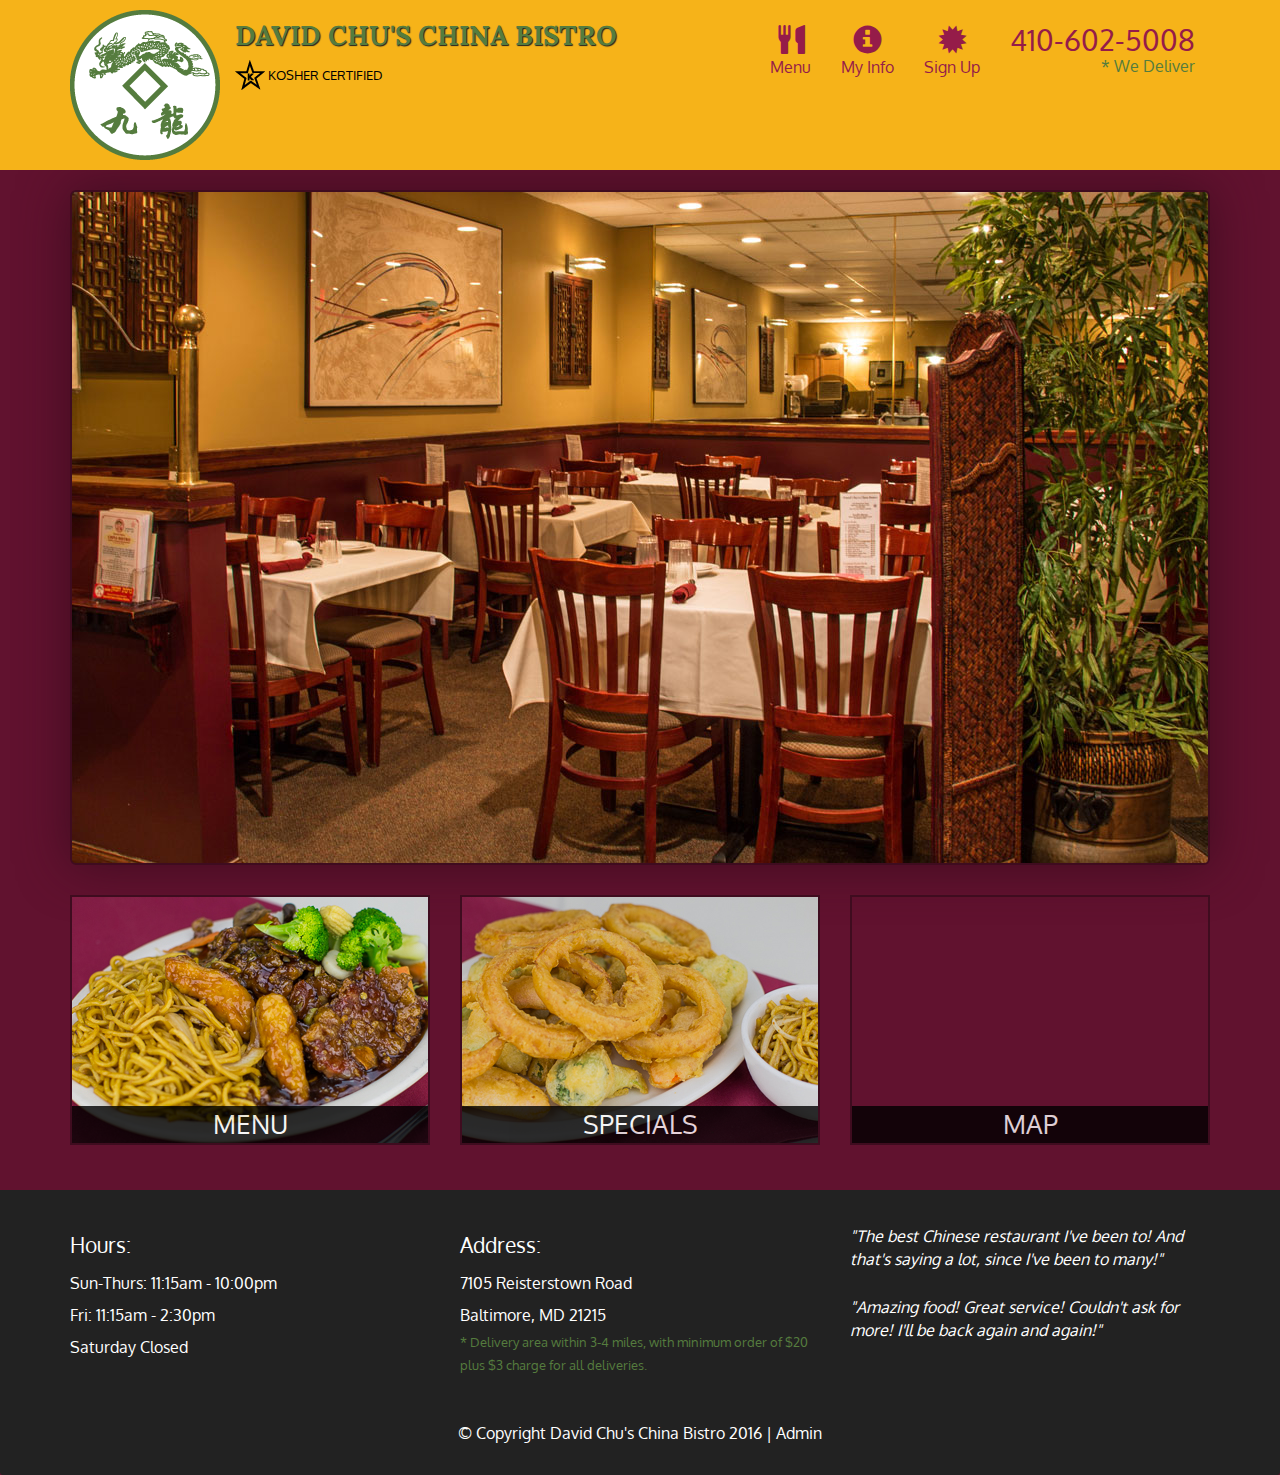
<file: mo5-solution/index.html>
<!DOCTYPE html>
<html lang="en">
  <head>
    <meta charset="utf-8">
    <meta http-equiv="X-UA-Compatible" content="IE=edge">
    <meta name="viewport" content="width=device-width, initial-scale=1">
    <title>David Chu's China Bistro</title>
    <link href='https://fonts.googleapis.com/css?family=Oxygen:400,300,700' rel='stylesheet' type='text/css'>
    <link href='https://fonts.googleapis.com/css?family=Lora' rel='stylesheet' type='text/css'>
    <link rel="stylesheet" href="css/bootstrap.min.css">
    <link rel="stylesheet" href="css/restaurant.css">
    <link rel="stylesheet" href="css/common.css"> 
  </head>
  <body ng-app="restaurant" ng-strict-di>

    <!-- Fixed position loading indicator -->
    <loading class="loading-indicator"></loading>

    <header>
      <nav id="header-nav" class="navbar navbar-default">
        <div class="container">
          <div class="navbar-header">
            <a href="index.html" class="pull-left visible-md visible-lg">
              <div id="logo-img" alt="Logo image"></div>
            </a>

            <div class="navbar-brand">
              <a href="index.html"><h1>David Chu's China Bistro</h1></a>
              <p>
              <img src="images/star-k-logo.png" alt="Kosher certification">
              <span>Kosher Certified</span>
              </p>
            </div>

            <button id="navbarToggle" type="button" class="navbar-toggle collapsed" data-toggle="collapse" data-target="#collapsable-nav" aria-expanded="false">
              <span class="sr-only">Toggle navigation</span>
              <span class="icon-bar"></span>
              <span class="icon-bar"></span>
              <span class="icon-bar"></span>
            </button>
          </div>

          <div id="collapsable-nav" class="collapse navbar-collapse">
            <ul id="nav-list" class="nav navbar-nav navbar-right">
              <li id="navHomeButton" class="visible-xs">
                <a href="index.html">
                  <span class="glyphicon glyphicon-home"></span> Home</a>
              </li>
              <li id="navMenuButton" ui-sref-active="active">
                <a ui-sref="public.menu">
                  <span class="glyphicon glyphicon-cutlery"></span><br class="hidden-xs"> Menu</a>
              </li>
              <li>
                <a ui-sref="public.myinfo">
                  <span class="glyphicon glyphicon-info-sign"></span><br class="hidden-xs"> My Info</a>
              </li>
              <li>
                <a ui-sref="public.signup">
                  <span class="glyphicon glyphicon-certificate"></span><br class="hidden-xs"> Sign Up</a>
              </li>
              <li id="phone" class="hidden-xs">
                <a href="tel:410-602-5008">
                  <span>410-602-5008</span></a><div>* We Deliver</div>
              </li>
            </ul><!-- #nav-list -->
          </div><!-- .collapse .navbar-collapse -->
        </div><!-- .container -->
      </nav><!-- #header-nav -->
    </header>

    <div id="call-btn" class="visible-xs">
      <a class="btn" href="tel:410-602-5008">
        <span class="glyphicon glyphicon-earphone"></span>
        410-602-5008
      </a>
    </div>
    <div id="xs-deliver" class="text-center visible-xs">* We Deliver</div>

    <ui-view>
      <div class="text-center initial-loading">
        <h2>Loading Site...</h2>
      </div>
    </ui-view>

    <footer class="panel-footer">
      <div class="container">
        <div class="row">
          <section id="hours" class="col-sm-4">
            <span>Hours:</span><br>
            Sun-Thurs: 11:15am - 10:00pm<br>
            Fri: 11:15am - 2:30pm<br>
            Saturday Closed
            <hr class="visible-xs">
          </section>
          <section id="address" class="col-sm-4">
            <span>Address:</span><br>
            7105 Reisterstown Road<br>
            Baltimore, MD 21215
            <p>* Delivery area within 3-4 miles, with minimum order of $20 plus $3 charge for all deliveries.</p>
            <hr class="visible-xs">
          </section>
          <section id="testimonials" class="col-sm-4">
            <p>"The best Chinese restaurant I've been to! And that's saying a lot, since I've been to many!"</p>
            <p>"Amazing food! Great service! Couldn't ask for more! I'll be back again and again!"</p>
          </section>
        </div>
        <div class="text-center">
          &copy; Copyright David Chu's China Bistro 2016 |
          <a ui-sref="admin.auth">Admin</a></div>
      </div>
    </footer>

    <!-- Libs -->
    <script src="lib/jquery-2.1.4.min.js"></script>
    <script src="lib/bootstrap.min.js"></script>
    <script src="lib/angular.min.js"></script>
    <script src="lib/angular-ui-router.min.js"></script>

    <!-- Main Restaurant Module -->
    <script src="src/restaurant.module.js"></script>

    <!-- Common Module -->
    <script src="src/common/common.module.js"></script>
    <script src="src/common/loading/loading.component.js"></script>
    <script src="src/common/loading/loading.interceptor.js"></script>
    <script src="src/common/menu.service.js"></script>
    <script src="src/common/user.service.js"></script>

    <!-- Public Module -->
    <script src="src/public/public.module.js"></script>
    <script src="src/public/public.routes.js"></script>
    <script src="src/public/menu/menu.controller.js"></script>
    <script src="src/public/menu-category/menu-category.component.js"></script>
    <script src="src/public/menu-items/menu-items.controller.js"></script>
    <script src="src/public/menu-item/menu-item.component.js"></script>
    <script src="src/public/myinfo/myinfo.controller.js"></script>
    <script src="src/public/signup/signup.controller.js"></script>
    <!-- ADMIN SITE -->

    <!--Application files -->

  </body>

</html>
</file>
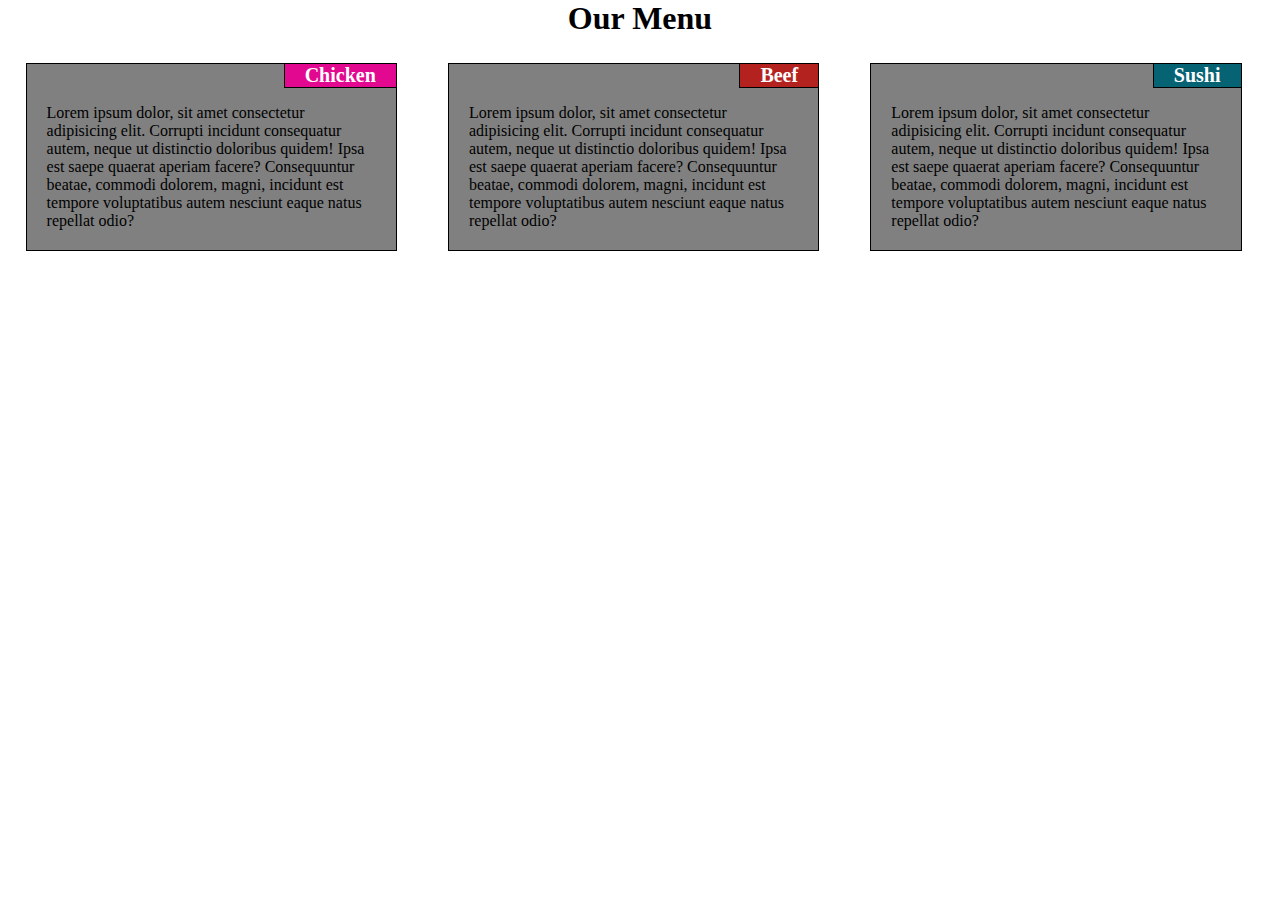
<file: mod2_solution/index.html>
<!DOCTYPE html>
<html lang="en">

<head>
    <meta charset="UTF-8">
    <meta name="viewport" content="width=device-width, initial-scale=1.0">
    <title>Assignment solution for module 2</title>
    <link rel="stylesheet" href="css/style1.css">
</head>

<body>
    <h1>Our Menu</h1>
    <section class="col-lg-1 col-md-1 container">
        
        <h2 class="head head1">Chicken</h2>
        <p>Lorem ipsum dolor, sit amet consectetur adipisicing elit. Corrupti incidunt consequatur autem, neque ut distinctio doloribus quidem! Ipsa est saepe quaerat aperiam facere? Consequuntur beatae, commodi dolorem, magni, incidunt est tempore voluptatibus autem nesciunt eaque natus repellat odio?</p>
        
    </section>

    <section class="col-lg-1 col-md-1 container">
        <h2 class="head head2">Beef</h2>
        <p>Lorem ipsum dolor, sit amet consectetur adipisicing elit. Corrupti incidunt consequatur autem, neque ut distinctio doloribus quidem! Ipsa est saepe quaerat aperiam facere? Consequuntur beatae, commodi dolorem, magni, incidunt est tempore voluptatibus autem nesciunt eaque natus repellat odio?</p>
    </section>

    <section class="col-lg-1 col-md-2 container">
        <h2 class="head head3">Sushi</h2>
        <p>Lorem ipsum dolor, sit amet consectetur adipisicing elit. Corrupti incidunt consequatur autem, neque ut distinctio doloribus quidem! Ipsa est saepe quaerat aperiam facere? Consequuntur beatae, commodi dolorem, magni, incidunt est tempore voluptatibus autem nesciunt eaque natus repellat odio?</p>
    </section>

</body>

</html>
</file>
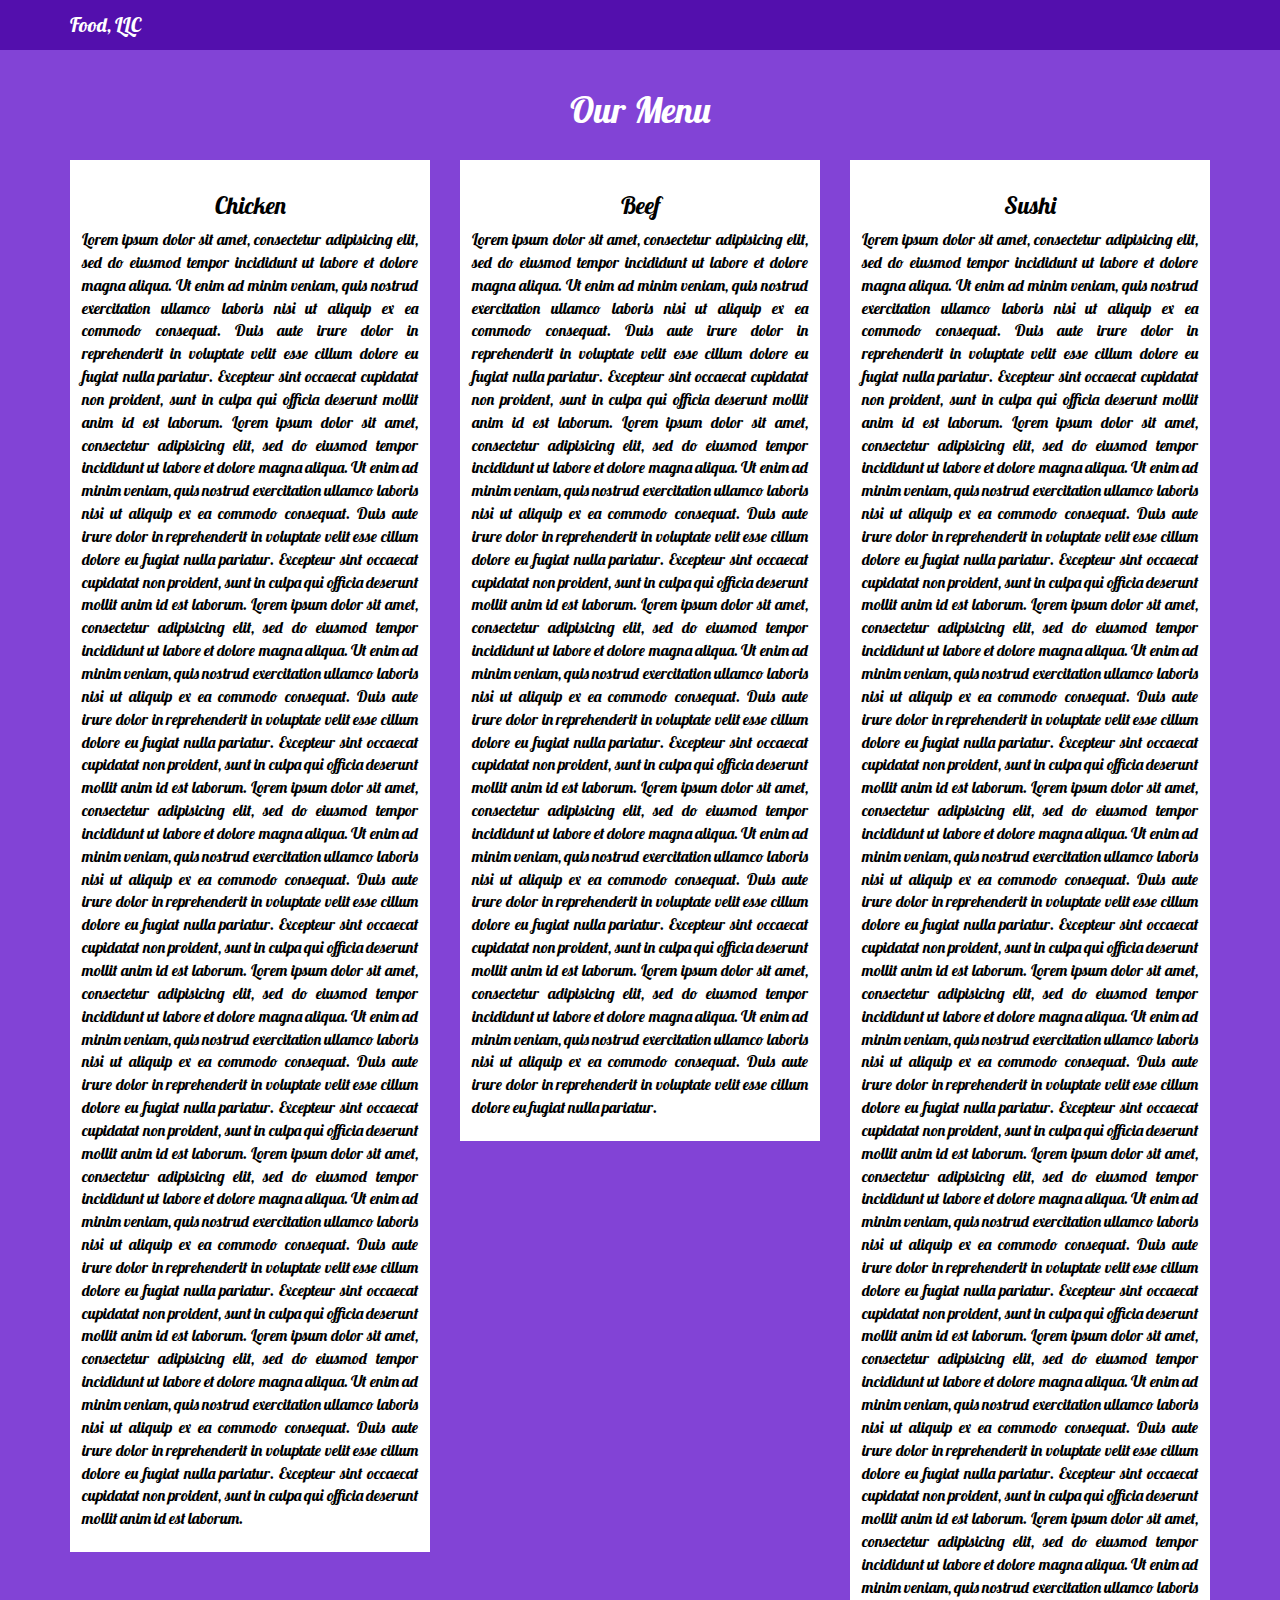
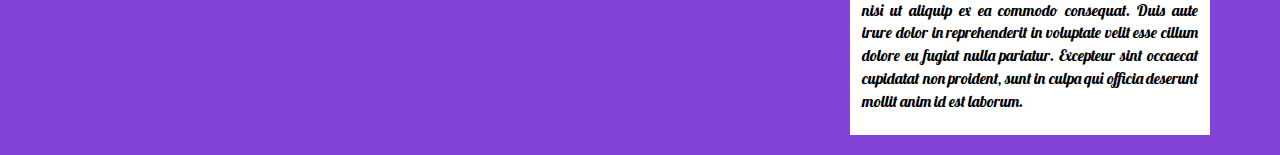
<file: module3-solution/index.html>
<!doctype html>
<html lang="en">
  <head>
    <meta charset="utf-8">
    <meta http-equiv="X-UA-Compatible" content="IE=edge">
    <meta name="viewport" content="width=device-width, initial-scale=1">
    <title>Food</title>
    <link rel="stylesheet" href="css/bootstrap.min.css">
    <link rel="stylesheet" href="css/styles.css">
    <link href="https://fonts.googleapis.com/css?family=Lobster" rel="stylesheet">
  </head>
<body>
  <header>
    <nav id="header-nav" class="navbar navbar-default">
      <div class="container">
        <div class="navbar-header">
          <a href="index.html" class="navbar-brand "><p>Food, LLC</p></a>
          <button type="button" class="navbar-toggle collapsed" data-toggle="collapse" data-target="#collapsable-nav" aria-expanded="false">
            <span class="sr-only">Toggle navigation</span>
            <span class="icon-bar"></span>
            <span class="icon-bar"></span>
            <span class="icon-bar"></span>
          </button>
        </div><!-- navbar header -->

        <div class="collapse navbar-collapse" id="collapsable-nav">
          <ul id="nav-list" class="nav navbar-nav navbar-right visible-xs">
            <li><a href="#beef">Beef</a></li>
            <li><a href="#chicken">Chicken</a></li>
            <li><a href="#sushi">Sushi</a></li>
          </ul>
        </div>
      </div>
    </nav>
  </header>
  <div class="container" id="main-content">
    <h1 class="text-center" id="home">Our Menu</h1>
    <section class="row">
      <div class="col-md-4 col-sm-6 col-xs-12"  id="chicken">
      <article>
        <h3 class="text-center">Chicken</h3>
        <p>Lorem ipsum dolor sit amet, consectetur adipisicing elit, sed do eiusmod
        tempor incididunt ut labore et dolore magna aliqua. Ut enim ad minim veniam,
        quis nostrud exercitation ullamco laboris nisi ut aliquip ex ea commodo
        consequat. Duis aute irure dolor in reprehenderit in voluptate velit esse
        cillum dolore eu fugiat nulla pariatur. Excepteur sint occaecat cupidatat non
        proident, sunt in culpa qui officia deserunt mollit anim id est laborum. Lorem ipsum dolor sit amet, consectetur adipisicing elit, sed do eiusmod
        tempor incididunt ut labore et dolore magna aliqua. Ut enim ad minim veniam,
        quis nostrud exercitation ullamco laboris nisi ut aliquip ex ea commodo
        consequat. Duis aute irure dolor in reprehenderit in voluptate velit esse
        cillum dolore eu fugiat nulla pariatur. Excepteur sint occaecat cupidatat non
        proident, sunt in culpa qui officia deserunt mollit anim id est laborum. Lorem ipsum dolor sit amet, consectetur adipisicing elit, sed do eiusmod
        tempor incididunt ut labore et dolore magna aliqua. Ut enim ad minim veniam,
        quis nostrud exercitation ullamco laboris nisi ut aliquip ex ea commodo
        consequat. Duis aute irure dolor in reprehenderit in voluptate velit esse
        cillum dolore eu fugiat nulla pariatur. Excepteur sint occaecat cupidatat non
        proident, sunt in culpa qui officia deserunt mollit anim id est laborum. Lorem ipsum dolor sit amet, consectetur adipisicing elit, sed do eiusmod
        tempor incididunt ut labore et dolore magna aliqua. Ut enim ad minim veniam,
        quis nostrud exercitation ullamco laboris nisi ut aliquip ex ea commodo
        consequat. Duis aute irure dolor in reprehenderit in voluptate velit esse
        cillum dolore eu fugiat nulla pariatur. Excepteur sint occaecat cupidatat non
        proident, sunt in culpa qui officia deserunt mollit anim id est laborum. Lorem ipsum dolor sit amet, consectetur adipisicing elit, sed do eiusmod
        tempor incididunt ut labore et dolore magna aliqua. Ut enim ad minim veniam,
        quis nostrud exercitation ullamco laboris nisi ut aliquip ex ea commodo
        consequat. Duis aute irure dolor in reprehenderit in voluptate velit esse
        cillum dolore eu fugiat nulla pariatur. Excepteur sint occaecat cupidatat non
        proident, sunt in culpa qui officia deserunt mollit anim id est laborum. Lorem ipsum dolor sit amet, consectetur adipisicing elit, sed do eiusmod
        tempor incididunt ut labore et dolore magna aliqua. Ut enim ad minim veniam,
        quis nostrud exercitation ullamco laboris nisi ut aliquip ex ea commodo
        consequat. Duis aute irure dolor in reprehenderit in voluptate velit esse
        cillum dolore eu fugiat nulla pariatur. Excepteur sint occaecat cupidatat non
        proident, sunt in culpa qui officia deserunt mollit anim id est laborum. Lorem ipsum dolor sit amet, consectetur adipisicing elit, sed do eiusmod
        tempor incididunt ut labore et dolore magna aliqua. Ut enim ad minim veniam,
        quis nostrud exercitation ullamco laboris nisi ut aliquip ex ea commodo
        consequat. Duis aute irure dolor in reprehenderit in voluptate velit esse
        cillum dolore eu fugiat nulla pariatur. Excepteur sint occaecat cupidatat non
        proident, sunt in culpa qui officia deserunt mollit anim id est laborum. <a href="#home" class="visible-xs visible-sm">Back to top</a></p>
        </article>
      </div>
    

    
      <div id="beef" class="col-md-4 col-sm-6 col-xs-12">
      <article>
        <h3 class="text-center">Beef</h3>
        <p>Lorem ipsum dolor sit amet, consectetur adipisicing elit, sed do eiusmod
        tempor incididunt ut labore et dolore magna aliqua. Ut enim ad minim veniam,
        quis nostrud exercitation ullamco laboris nisi ut aliquip ex ea commodo
        consequat. Duis aute irure dolor in reprehenderit in voluptate velit esse
        cillum dolore eu fugiat nulla pariatur. Excepteur sint occaecat cupidatat non
        proident, sunt in culpa qui officia deserunt mollit anim id est laborum. Lorem ipsum dolor sit amet, consectetur adipisicing elit, sed do eiusmod
        tempor incididunt ut labore et dolore magna aliqua. Ut enim ad minim veniam,
        quis nostrud exercitation ullamco laboris nisi ut aliquip ex ea commodo
        consequat. Duis aute irure dolor in reprehenderit in voluptate velit esse
        cillum dolore eu fugiat nulla pariatur. Excepteur sint occaecat cupidatat non
        proident, sunt in culpa qui officia deserunt mollit anim id est laborum. Lorem ipsum dolor sit amet, consectetur adipisicing elit, sed do eiusmod
        tempor incididunt ut labore et dolore magna aliqua. Ut enim ad minim veniam,
        quis nostrud exercitation ullamco laboris nisi ut aliquip ex ea commodo
        consequat. Duis aute irure dolor in reprehenderit in voluptate velit esse
        cillum dolore eu fugiat nulla pariatur. Excepteur sint occaecat cupidatat non
        proident, sunt in culpa qui officia deserunt mollit anim id est laborum. Lorem ipsum dolor sit amet, consectetur adipisicing elit, sed do eiusmod
        tempor incididunt ut labore et dolore magna aliqua. Ut enim ad minim veniam,
        quis nostrud exercitation ullamco laboris nisi ut aliquip ex ea commodo
        consequat. Duis aute irure dolor in reprehenderit in voluptate velit esse
        cillum dolore eu fugiat nulla pariatur. Excepteur sint occaecat cupidatat non
        proident, sunt in culpa qui officia deserunt mollit anim id est laborum. Lorem ipsum dolor sit amet, consectetur adipisicing elit, sed do eiusmod
        tempor incididunt ut labore et dolore magna aliqua. Ut enim ad minim veniam,
        quis nostrud exercitation ullamco laboris nisi ut aliquip ex ea commodo
        consequat. Duis aute irure dolor in reprehenderit in voluptate velit esse
        cillum dolore eu fugiat nulla pariatur. <a href="#home" class="visible-xs visible-sm">Back to top</a></p>
        </article>
      </div>
    

    
    
      <div id="sushi" class="col-md-4 col-sm-12 col-xs-12">
      <article>
        <h3 class="text-center">Sushi</h3>
        <p>Lorem ipsum dolor sit amet, consectetur adipisicing elit, sed do eiusmod
        tempor incididunt ut labore et dolore magna aliqua. Ut enim ad minim veniam,
        quis nostrud exercitation ullamco laboris nisi ut aliquip ex ea commodo
        consequat. Duis aute irure dolor in reprehenderit in voluptate velit esse
        cillum dolore eu fugiat nulla pariatur. Excepteur sint occaecat cupidatat non
        proident, sunt in culpa qui officia deserunt mollit anim id est laborum. Lorem ipsum dolor sit amet, consectetur adipisicing elit, sed do eiusmod
        tempor incididunt ut labore et dolore magna aliqua. Ut enim ad minim veniam,
        quis nostrud exercitation ullamco laboris nisi ut aliquip ex ea commodo
        consequat. Duis aute irure dolor in reprehenderit in voluptate velit esse
        cillum dolore eu fugiat nulla pariatur. Excepteur sint occaecat cupidatat non
        proident, sunt in culpa qui officia deserunt mollit anim id est laborum. Lorem ipsum dolor sit amet, consectetur adipisicing elit, sed do eiusmod
        tempor incididunt ut labore et dolore magna aliqua. Ut enim ad minim veniam,
        quis nostrud exercitation ullamco laboris nisi ut aliquip ex ea commodo
        consequat. Duis aute irure dolor in reprehenderit in voluptate velit esse
        cillum dolore eu fugiat nulla pariatur. Excepteur sint occaecat cupidatat non
        proident, sunt in culpa qui officia deserunt mollit anim id est laborum. Lorem ipsum dolor sit amet, consectetur adipisicing elit, sed do eiusmod
        tempor incididunt ut labore et dolore magna aliqua. Ut enim ad minim veniam,
        quis nostrud exercitation ullamco laboris nisi ut aliquip ex ea commodo
        consequat. Duis aute irure dolor in reprehenderit in voluptate velit esse
        cillum dolore eu fugiat nulla pariatur. Excepteur sint occaecat cupidatat non
        proident, sunt in culpa qui officia deserunt mollit anim id est laborum. Lorem ipsum dolor sit amet, consectetur adipisicing elit, sed do eiusmod
        tempor incididunt ut labore et dolore magna aliqua. Ut enim ad minim veniam,
        quis nostrud exercitation ullamco laboris nisi ut aliquip ex ea commodo
        consequat. Duis aute irure dolor in reprehenderit in voluptate velit esse
        cillum dolore eu fugiat nulla pariatur. Excepteur sint occaecat cupidatat non
        proident, sunt in culpa qui officia deserunt mollit anim id est laborum. Lorem ipsum dolor sit amet, consectetur adipisicing elit, sed do eiusmod
        tempor incididunt ut labore et dolore magna aliqua. Ut enim ad minim veniam,
        quis nostrud exercitation ullamco laboris nisi ut aliquip ex ea commodo
        consequat. Duis aute irure dolor in reprehenderit in voluptate velit esse
        cillum dolore eu fugiat nulla pariatur. Excepteur sint occaecat cupidatat non
        proident, sunt in culpa qui officia deserunt mollit anim id est laborum. Lorem ipsum dolor sit amet, consectetur adipisicing elit, sed do eiusmod
        tempor incididunt ut labore et dolore magna aliqua. Ut enim ad minim veniam,
        quis nostrud exercitation ullamco laboris nisi ut aliquip ex ea commodo
        consequat. Duis aute irure dolor in reprehenderit in voluptate velit esse
        cillum dolore eu fugiat nulla pariatur. Excepteur sint occaecat cupidatat non
        proident, sunt in culpa qui officia deserunt mollit anim id est laborum.
        Lorem ipsum dolor sit amet, consectetur adipisicing elit, sed do eiusmod
        tempor incididunt ut labore et dolore magna aliqua. Ut enim ad minim veniam,
        quis nostrud exercitation ullamco laboris nisi ut aliquip ex ea commodo
        consequat. Duis aute irure dolor in reprehenderit in voluptate velit esse
        cillum dolore eu fugiat nulla pariatur. Excepteur sint occaecat cupidatat non
        proident, sunt in culpa qui officia deserunt mollit anim id est laborum. <a href="#home" class="visible-xs visible-sm">Back to top</a></p>
        </article>
      </div>
    </section>
  </div>
  <!-- jQuery (Bootstrap JS plugins depend on it) -->
  <script src="js/jquery-2.1.4.min.js"></script>
  <script src="js/bootstrap.min.js"></script>
  <script src="js/script.js"></script>
</body>
</html>
</file>
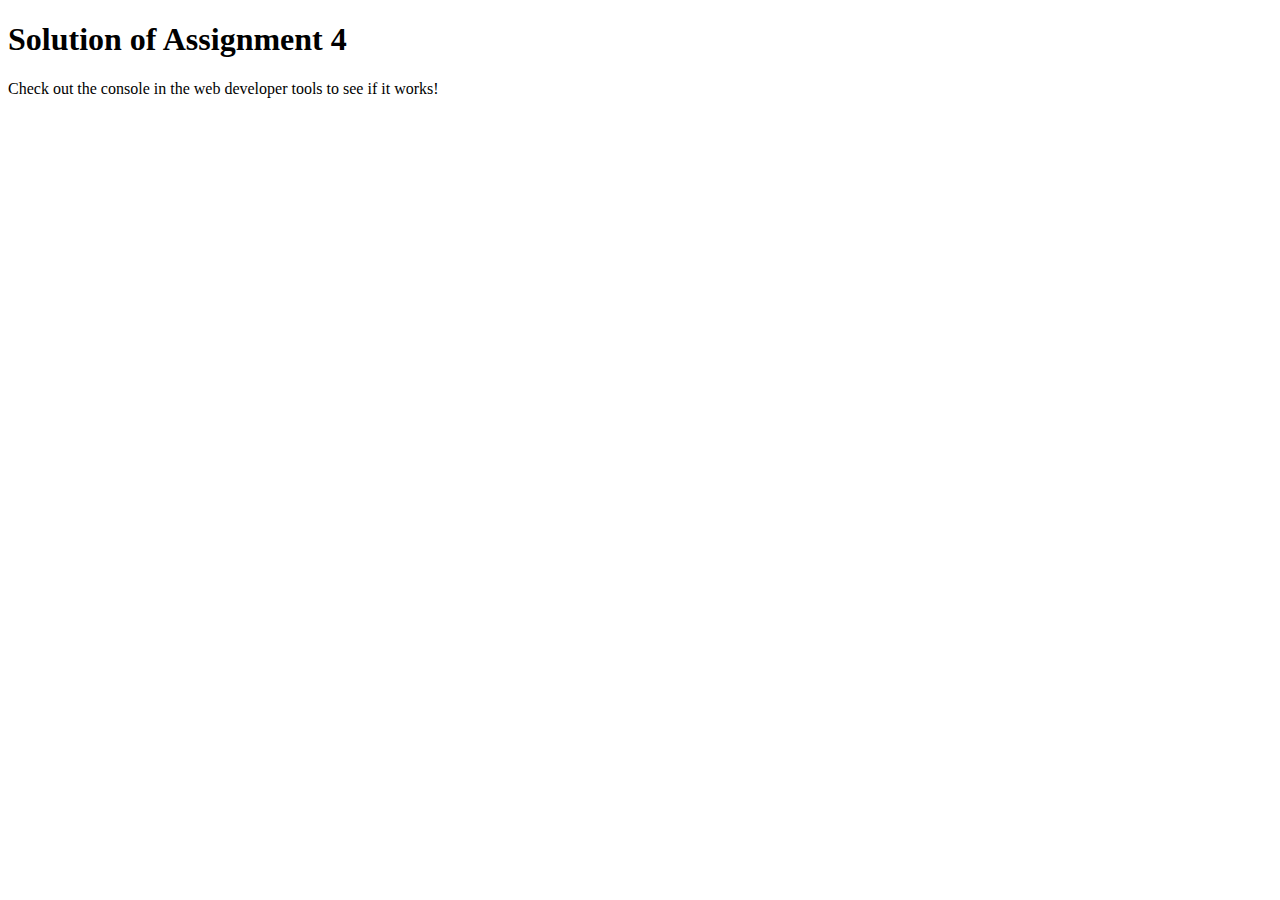
<file: module4-solution/index.html>
<!DOCTYPE html>
<html>

<head>
    <meta charset="utf-8">
    <title>Assignment Solution for Module 4</title>
    <script src="SpeakHello.js"></script>
    <script src="SpeakGoodBye.js"></script>
    <script src="script.js"></script>
</head>

<body>
    <h1>Solution of Assignment 4</h1>
    <p>Check out the console in the web developer tools to see if it works!</p>
</body>

</html>
</file>
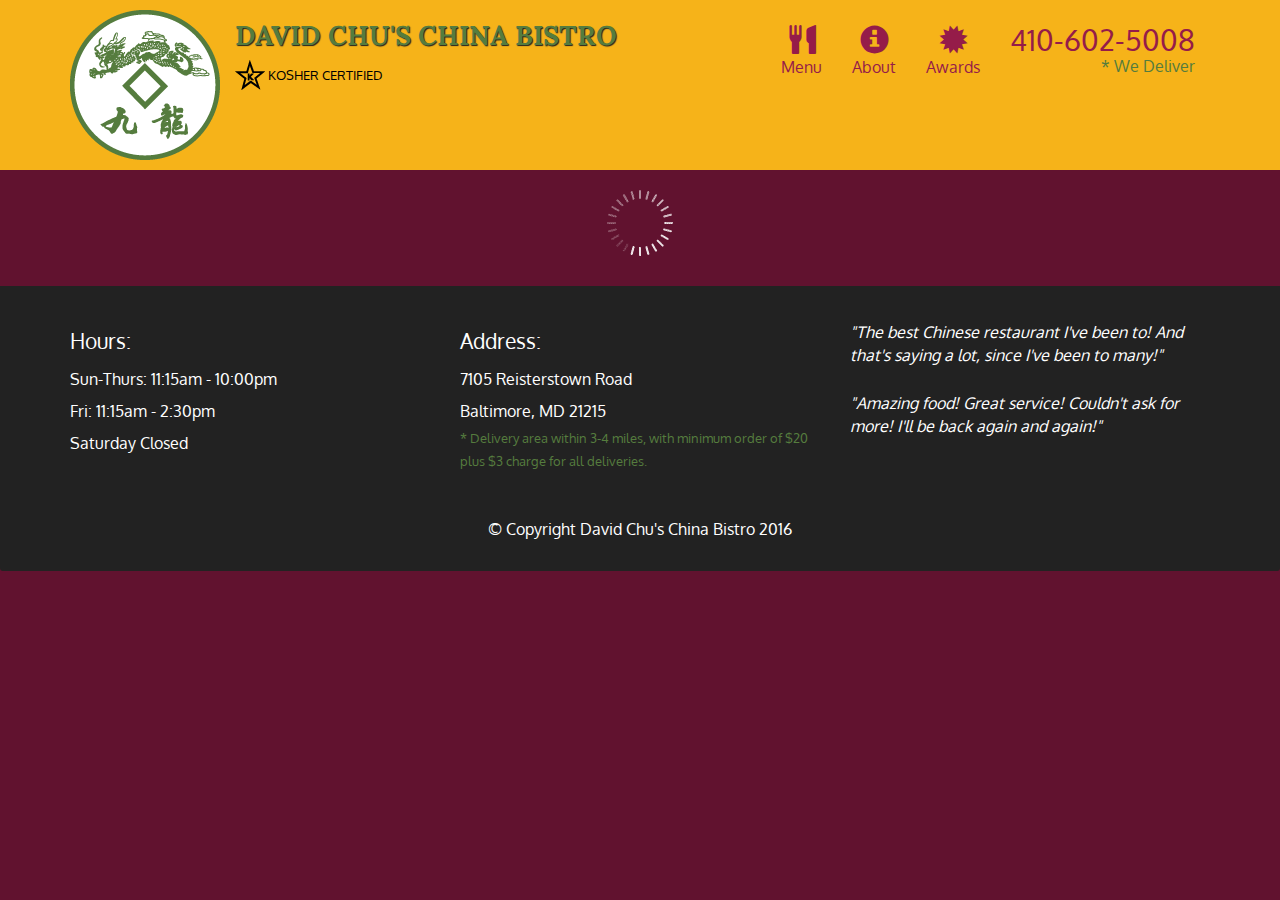
<file: module5-solution/index.html>
<!doctype html>
<html lang="en">
  <head>
    <meta charset="utf-8">
    <meta http-equiv="X-UA-Compatible" content="IE=edge">
    <meta name="viewport" content="width=device-width, initial-scale=1">
    <title>David Chu's China Bistro</title>
    <link rel="stylesheet" href="css/bootstrap.min.css">
    <link rel="stylesheet" href="css/styles.css">
    <link href='https://fonts.googleapis.com/css?family=Oxygen:400,300,700' rel='stylesheet' type='text/css'>
    <link href='https://fonts.googleapis.com/css?family=Lora' rel='stylesheet' type='text/css'>
  </head>
<body>
  <header>
    <nav id="header-nav" class="navbar navbar-default">
      <div class="container">
        <div class="navbar-header">
          <a href="index.html" class="pull-left visible-md visible-lg">
            <div id="logo-img" alt="Logo image"></div>
          </a>

          <div class="navbar-brand">
            <a href="index.html"><h1>David Chu's China Bistro</h1></a>
            <p>
              <img src="images/star-k-logo.png" alt="Kosher certification">
              <span>Kosher Certified</span>
            </p>
          </div>

          <button id="navbarToggle" type="button" class="navbar-toggle collapsed" data-toggle="collapse" data-target="#collapsable-nav" aria-expanded="false">
            <span class="sr-only">Toggle navigation</span>
            <span class="icon-bar"></span>
            <span class="icon-bar"></span>
            <span class="icon-bar"></span>
          </button>
        </div>
        
        <div id="collapsable-nav" class="collapse navbar-collapse">
           <ul id="nav-list" class="nav navbar-nav navbar-right">
            <li id="navHomeButton" class="visible-xs active">
              <a href="index.html">
                <span class="glyphicon glyphicon-home"></span> Home</a>
            </li>
            <li id="navMenuButton">
              <a href="#" onclick="$dc.loadMenuCategories();">
                <span class="glyphicon glyphicon-cutlery"></span><br class="hidden-xs"> Menu</a>
            </li>
            <li>
              <a href="#">
                <span class="glyphicon glyphicon-info-sign"></span><br class="hidden-xs"> About</a>
            </li>
            <li>
              <a href="#">
                <span class="glyphicon glyphicon-certificate"></span><br class="hidden-xs"> Awards</a>
            </li>
            <li id="phone" class="hidden-xs">
              <a href="tel:410-602-5008">
                <span>410-602-5008</span></a><div>* We Deliver</div>
            </li>
          </ul><!-- #nav-list -->
        </div><!-- .collapse .navbar-collapse -->
      </div><!-- .container -->
    </nav><!-- #header-nav -->
  </header>

  <div id="call-btn" class="visible-xs">
    <a class="btn" href="tel:410-602-5008">
    <span class="glyphicon glyphicon-earphone"></span>
    410-602-5008
    </a>
  </div>
  <div id="xs-deliver" class="text-center visible-xs">* We Deliver</div>

  <div id="main-content" class="container"></div>

  <footer class="panel-footer">
    <div class="container">
      <div class="row">
        <section id="hours" class="col-sm-4">
          <span>Hours:</span><br>
          Sun-Thurs: 11:15am - 10:00pm<br>
          Fri: 11:15am - 2:30pm<br>
          Saturday Closed
          <hr class="visible-xs">
        </section>
        <section id="address" class="col-sm-4">
          <span>Address:</span><br>
          7105 Reisterstown Road<br>
          Baltimore, MD 21215
          <p>* Delivery area within 3-4 miles, with minimum order of $20 plus $3 charge for all deliveries.</p>
          <hr class="visible-xs">
        </section>
        <section id="testimonials" class="col-sm-4">
          <p>"The best Chinese restaurant I've been to! And that's saying a lot, since I've been to many!"</p>
          <p>"Amazing food! Great service! Couldn't ask for more! I'll be back again and again!"</p>
        </section>
      </div>
      <div class="text-center">&copy; Copyright David Chu's China Bistro 2016</div>
    </div>
  </footer>

  <!-- jQuery (Bootstrap JS plugins depend on it) -->
  <script src="js/jquery-2.1.4.min.js"></script>
  <script src="js/bootstrap.min.js"></script>
  <script src="js/ajax-utils.js"></script>
  <script src="js/script.js"></script>
</body>
</html>
</file>
<file: mo5-solution/css/restaurant.css>
body {
  font-size: 16px;
  color: #fff;
  background-color: #61122f;
  font-family: 'Oxygen', sans-serif;
}

.initial-loading {
  margin-top: 60px;
}

/** HEADER **/
#header-nav {
  background-color: #f6b319;
  border-radius: 0;
  border: 0;
}

#logo-img {
  background: url('../images/restaurant-logo_large.png') no-repeat;
  width: 150px;
  height: 150px;
  margin: 10px 15px 10px 0;
}

.navbar-brand {
  padding-top: 25px;
}
.navbar-brand h1 { /* Restaurant name */
  font-family: 'Lora', serif;
  color: #557c3e;
  font-size: 1.5em;
  text-transform: uppercase;
  font-weight: bold;
  text-shadow: 1px 1px 1px #222;
  margin-top: 0;
  margin-bottom: 0;
  line-height: .75;
}
.navbar-brand a:hover, .navbar-brand a:focus {
  text-decoration: none;
}
.navbar-brand p { /* Kosher cert */
  color: #000;
  text-transform: uppercase;
  font-size: .7em;
  margin-top: 15px;
}
.navbar-brand p span { /* Star-K */
  vertical-align: middle;
}

#nav-list {
  margin-top: 10px;
}
#nav-list a {
  color: #951C49;
  text-align: center;
}
#nav-list a:hover {
  background: #E7E7E7;
}
#nav-list a span {
  font-size: 1.8em;
}

#phone {
  margin-top: 5px;
}
#phone a { /* Phone number */
  text-align: right;
  padding-bottom: 0;
}
#phone div { /* We Deliver */
  color: #557c3e;
  text-align: right;
  padding-right: 15px;
}

.navbar-header button.navbar-toggle, .navbar-header .icon-bar {
  border: 1px solid #61122f;
}
.navbar-header button.navbar-toggle {
  clear: both;
  margin-top: -30px;
}
/* END HEADER */

/* FOOTER */
.panel-footer {
  margin-top: 30px;
  padding-top: 35px;
  padding-bottom: 30px;
  background-color: #222;
  border-top: 0;
}
.panel-footer div.row {
  margin-bottom: 35px;
}
#hours, #address {
  line-height: 2;
}
#hours > span, #address > span {
  font-size: 1.3em;
}
#address p {
  color: #557c3e;
  font-size: .8em;
  line-height: 1.8;
}
#testimonials {
  font-style: italic;
}
#testimonials p:nth-child(2) {
  margin-top: 25px;
}
a[ui-sref="admin.auth"] {
  color: #fff;
}
/* END FOOTER */

/********** Medium devices only **********/
@media (min-width: 992px) and (max-width: 1199px) {
  /* Header */
  #logo-img {
    background: url('../images/restaurant-logo_medium.png') no-repeat;
    width: 100px;
    height: 100px;
    margin: 5px 5px 5px 0;
  }
  /* End Header */
}


/********** Extra small devices only **********/
@media (max-width: 767px) {
  /* Header */
  .navbar-brand {
    padding-top: 10px;
    height: 80px;
  }
  .navbar-brand h1 { /* Restaurant name */
    padding-top: 10px;
    font-size: 5vw; /* 1vw = 1% of viewport width */
  }
  .navbar-brand p { /* Kosher cert */
    font-size: .6em;
    margin-top: 12px;
  }
  .navbar-brand p img { /* Star-K */
    height: 20px;
  }

  #collapsable-nav a { /* Collapsed nav menu text */
    font-size: 1.2em;
  }
  #collapsable-nav a span { /* Collapsed nav menu glyph */
    font-size: 1em;
    margin-right: 5px;
  }

  #call-btn > a {
    font-size: 1.5em;
    display: block;
    margin: 0 20px;
    padding: 10px;
    border: 2px solid #fff;
    background-color: #f6b319;
    color: #951c49;
  }
  #xs-deliver {
    margin-top: 5px;
    font-size: .7em;
    letter-spacing: .1em;
    text-transform: uppercase;
  }
  /* End Header */

  /* Footer */
  .panel-footer section {
    margin-bottom: 30px;
    text-align: center;
  }
  .panel-footer section:nth-child(3) {
    margin-bottom: 0; /* margin already exists on the whole row */
  }
  .panel-footer section hr {
    width: 50%;
  }
  /* End Footer */
}


/********** Super extra small devices Only :-) (e.g., iPhone 4) **********/
@media (max-width: 479px) {
  /* Header */
  .navbar-brand h1 { /* Restaurant name */
    padding-top: 5px;
    font-size: 6vw;
  }
  /* End Header */
}
</file>
<file: mo5-solution/css/common.css>
.loading-indicator {
    display: block;
    width: 70px;
    position: fixed;
    left: 0;
    right: 0;
    margin: 0 auto;
    top: 40%;
    z-index: 100;
    background-color: #FFF;
}

.loading-indicator img {
    width: 70px;
    background-color: #FFF;
}

.ui-view-placeholder {
    margin-top: 60px;
}
</file>
<file: mod2_solution/css/style1.css>
*{
    box-sizing: border-box;
    margin: 0px;
    padding: 0px;
    font-family: Georgia, Serif;
  }
  
.row {
    width: 100%;
  }
@media(min-width: 992px){
    .col-lg-1
    { 
        width: 29%; 
    }  
}

@media (min-width: 768px ) and (max-width: 991px)
{
    .col-md-1
    { 
        width: 45%;
    }
    .col-md-2 {
        width: 94%;
    }
}


.container{
    position: relative;
    margin: 2%;
    padding: 20px;
    border: 1px solid black;
    float: left;
    background-color: gray;
}

h1{
    text-align: center;
}

.head {
    position: absolute;
    top: -1px;
    right: -1px;
    padding: 0px 20px;
    border: 1px solid black;
    font-size: 1.25em;
}
.head1 {
    background-color: rgb(226, 8, 143);
    color: white;
}

.head2 {
    background-color: #b4221f;
    color: white;
}

.head3 {
    background-color: #066374;
    color: white;
}

p {
    margin-top: 20px;
}
</file>
<file: module3-solution/css/styles.css>
body {
	font-size: 16px;
	color: white;
	background-color: #8243d6;
	font-family: 'Lobster', cursive;
}

/* HEADER */
#header-nav {
	background-color: #530fad;
	border-radius: 0;
	border: 0;
	color: white;
}

.navbar-brand p {
	color: white;
	font-size: 20px;
}

.navbar-brand a:focus, .navbar-brand a:hover {
	text-decoration: none;
}

#nav-list a {
	color: white;
	text-align: center;
}

#nav-list a:hover {
	background-color: #8243d6;
}
/* END HEADER */

/* Section */
#home {
	margin-bottom: 30px;
}

.row {
	
	position: relative;
	float: left;
}

.row > div > article {
	background-color: white;
	text-align: justify;
	margin-bottom: 20px;
	padding: 12px;
	color: black;
}
/* End Section */


@media (max-width: 767px) {
	.row > div > article {
		width: 80%;
		margin: 20px auto 0;
	}
}
</file>
<file: module5-solution/css/styles.css>
body {
  font-size: 16px;
  color: #fff;
  background-color: #61122f;
  font-family: 'Oxygen', sans-serif;
}

/** HEADER **/
#header-nav {
  background-color: #f6b319;
  border-radius: 0;
  border: 0;
}

#logo-img {
  background: url('../images/restaurant-logo_large.png') no-repeat;
  width: 150px;
  height: 150px;
  margin: 10px 15px 10px 0;
}

.navbar-brand {
  padding-top: 25px;
}
.navbar-brand h1 { /* Restaurant name */
  font-family: 'Lora', serif;
  color: #557c3e;
  font-size: 1.5em;
  text-transform: uppercase;
  font-weight: bold;
  text-shadow: 1px 1px 1px #222;
  margin-top: 0;
  margin-bottom: 0;
  line-height: .75;
}
.navbar-brand a:hover, .navbar-brand a:focus {
  text-decoration: none;
}
.navbar-brand p { /* Kosher cert */
  color: #000;
  text-transform: uppercase;
  font-size: .7em;
  margin-top: 15px;
}
.navbar-brand p span { /* Star-K */
  vertical-align: middle;
}

#nav-list {
  margin-top: 10px;
}
#nav-list a {
  color: #951C49;
  text-align: center;
}
#nav-list a:hover {
  background: #E7E7E7;
}
#nav-list a span {
  font-size: 1.8em;
}

#phone {
  margin-top: 5px;
}
#phone a { /* Phone number */
  text-align: right;
  padding-bottom: 0;
}
#phone div { /* We Deliver */
  color: #557c3e;
  text-align: right;
  padding-right: 15px;
}

.navbar-header button.navbar-toggle, .navbar-header .icon-bar {
  border: 1px solid #61122f;
}
.navbar-header button.navbar-toggle {
  clear: both;
  margin-top: -30px;
}
/* END HEADER */

/* FOOTER */
.panel-footer {
  margin-top: 30px;
  padding-top: 35px;
  padding-bottom: 30px;
  background-color: #222;
  border-top: 0;
}
.panel-footer div.row {
  margin-bottom: 35px;
}
#hours, #address {
  line-height: 2;
}
#hours > span, #address > span {
  font-size: 1.3em;
}
#address p {
  color: #557c3e;
  font-size: .8em;
  line-height: 1.8;
}
#testimonials {
  font-style: italic;
}
#testimonials p:nth-child(2) {
  margin-top: 25px;
}
/* END FOOTER */



/* HOME PAGE */
.container .jumbotron {
  box-shadow: 0 0 50px #3F0C1F;
  border: 2px solid #3F0C1F;
}

#menu-tile, #specials-tile, #map-tile {
  height: 250px;
  width: 100%;
  margin-bottom: 15px;
  position: relative;
  border: 2px solid #3F0C1F;
  overflow: hidden;
}
#menu-tile:hover, #specials-tile:hover, #map-tile:hover {
  box-shadow: 0 1px 5px 1px #cccccc;
}
#menu-tile {
  background: url('../images/menu-tile.jpg') no-repeat;
  background-position: center;
}
#specials-tile {
  background: url('../images/specials-tile.jpg') no-repeat;
  background-position: center;
}
#menu-tile span, #specials-tile span, #map-tile span {
  position: absolute;
  bottom: 0;
  right: 0;
  width: 100%;
  text-align: center;
  font-size: 1.6em;
  text-transform: uppercase;
  background-color: #000;
  color: #fff;
  opacity: .8;
}
/* END HOME PAGE */

/* MENU CATEGORIES PAGE */
.category-tile { 
  position: relative;
  border: 2px solid #3F0C1F;
  overflow: hidden;
  width: 200px;
  height: 200px;
  margin: 0 auto 15px;
}
.category-tile span {
  position: absolute;
  bottom: 0;
  right: 0;
  width: 100%;
  text-align: center;
  font-size: 1.2em;
  text-transform: uppercase;
  background-color: #000;
  color: #fff;
  opacity: .8;
}
.category-tile:hover {
  box-shadow: 0 1px 5px 1px #cccccc;
}

#menu-categories-title + div {
  margin-bottom: 50px;
}
/* END MENU CATEGORIES PAGE */

/* SINGLE CATEGORY PAGE */
.menu-item-tile {
  margin-bottom: 25px;
}
.menu-item-tile hr {
  width: 80%;
}
.menu-item-tile .menu-item-price {
  font-size: 1.1em;
  text-align: right;
  margin-top: -15px;
  margin-right: -15px;
}
.menu-item-tile .menu-item-price span {
  font-size: .6em;
}
.menu-item-photo {
  position: relative;
  border: 2px solid #3F0C1F; 
  overflow: hidden;
  padding: 0;
  margin-right: -15px;
  margin-left: auto;
  margin-bottom: 20px;
  max-width: 250px;
}
.menu-item-photo div {
  position: absolute;
  bottom: 0;
  right: 0;
  width: 80px;
  background-color: #557c3e;
  text-align: center;
}
.menu-item-description {
  padding-right: 30px;
}
h3.menu-item-title {
  margin: 0 0 10px;
}
.menu-item-details {
  font-size: .9em;
  font-style: italic;
}
/* END SINGLE CATEGORY PAGE */


/********** Large devices only **********/
@media (min-width: 1200px) {
  .container .jumbotron {
    background: url('../images/jumbotron_1200.jpg') no-repeat;
    height: 675px;
  }
}

/********** Medium devices only **********/
@media (min-width: 992px) and (max-width: 1199px) {
  /* Header */
  #logo-img {
    background: url('../images/restaurant-logo_medium.png') no-repeat;
    width: 100px;
    height: 100px;
    margin: 5px 5px 5px 0;
  }
  /* End Header */

  /* Home Page */
  .container .jumbotron {
    background: url('../images/jumbotron_992.jpg') no-repeat;
    height: 558px;
  }
  /* End Home Page */
}

/********** Small devices only **********/
@media (min-width: 768px) and (max-width: 991px) {
  /* Home Page */
  .container .jumbotron {
    background: url('../images/jumbotron_768.jpg') no-repeat;
    height: 432px;
  }
  /* End Home Page */
}

/********** Extra small devices only **********/
@media (max-width: 767px) {
  /* Header */
  .navbar-brand {
    padding-top: 10px;
    height: 80px;
  }
  .navbar-brand h1 { /* Restaurant name */
    padding-top: 10px;
    font-size: 5vw; /* 1vw = 1% of viewport width */
  }
  .navbar-brand p { /* Kosher cert */
    font-size: .6em;
    margin-top: 12px;
  }
  .navbar-brand p img { /* Star-K */
    height: 20px;
  }

  #collapsable-nav a { /* Collapsed nav menu text */
    font-size: 1.2em;
  }
  #collapsable-nav a span { /* Collapsed nav menu glyph */
    font-size: 1em;
    margin-right: 5px;
  }

  #call-btn > a {
    font-size: 1.5em;
    display: block;
    margin: 0 20px;
    padding: 10px;
    border: 2px solid #fff;
    background-color: #f6b319;
    color: #951c49;
  }
  #xs-deliver {
    margin-top: 5px;
    font-size: .7em;
    letter-spacing: .1em;
    text-transform: uppercase;
  }
  /* End Header */

  /* Footer */
  .panel-footer section {
    margin-bottom: 30px;
    text-align: center;
  }
  .panel-footer section:nth-child(3) {
    margin-bottom: 0; /* margin already exists on the whole row */
  }
  .panel-footer section hr {
    width: 50%;
  }
  /* End Footer */

  /* Home Page */
  .container .jumbotron {
    margin-top: 30px;
    padding: 0;
  }
  #menu-tile, #specials-tile {
    width: 360px;
    margin: 0 auto 15px;
  }

  .menu-item-photo {
    margin-right: auto;
  }
  .menu-item-tile .menu-item-price {
    text-align: center;
  }
  .menu-item-description {
    text-align: center;;
  }
}


/********** Super extra small devices Only :-) (e.g., iPhone 4) **********/
@media (max-width: 479px) {
  /* Header */
  .navbar-brand h1 { /* Restaurant name */
    padding-top: 5px;
    font-size: 6vw;
  }
  /* End Header */
  
  /* Home page */
  #menu-tile, #specials-tile {
    width: 280px;
    margin: 0 auto 15px;
  }

  .col-xxs-12 {
    position: relative;
    min-height: 1px;
    padding-right: 15px;
    padding-left: 15px;
    float: left;
    width: 100%;
  }
}
</file>
